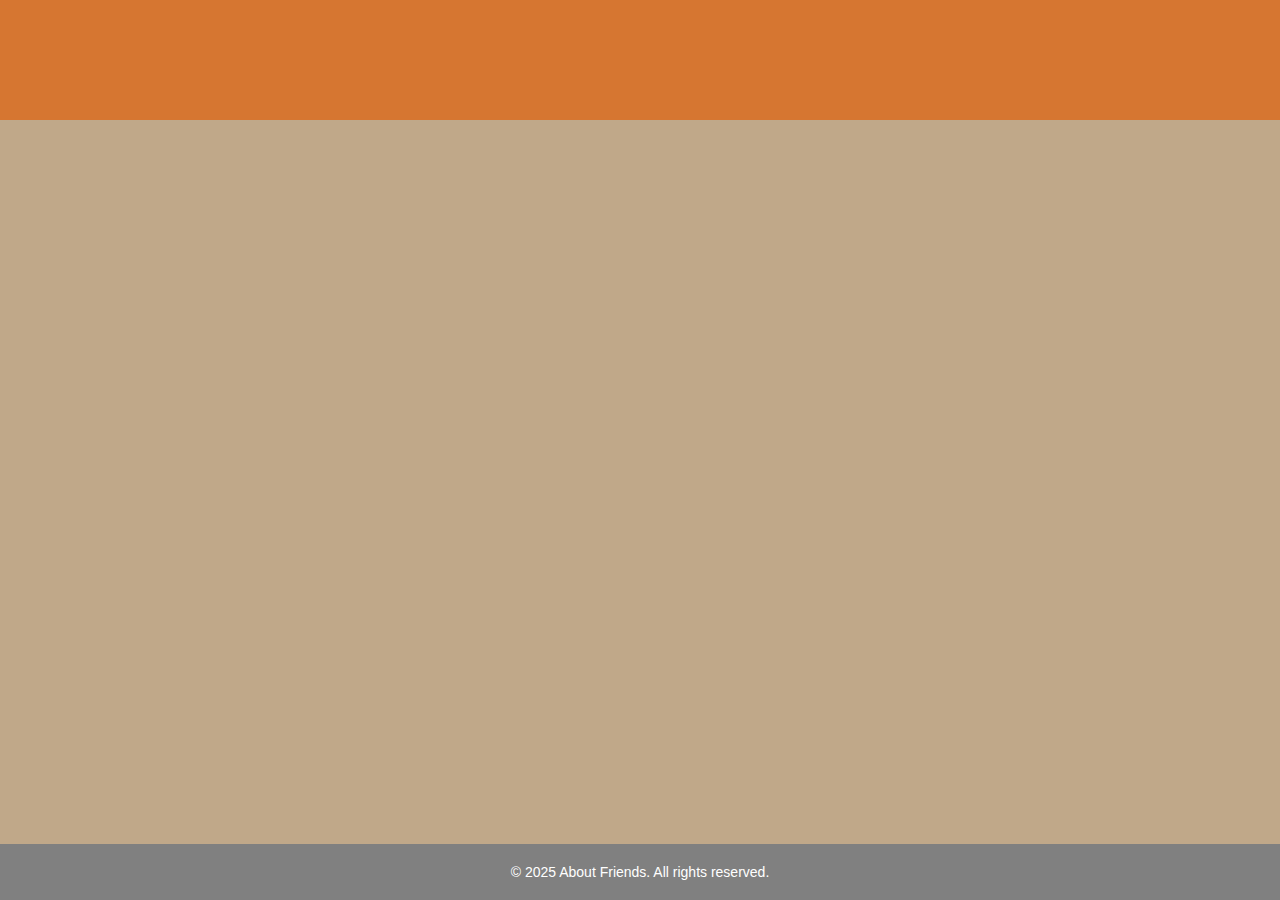
<file: index.html>
<!DOCTYPE html>
<html lang="en">
<head>
    <meta charset="UTF-8">
    <meta name="viewport" content="width=device-width, initial-scale=1.0">
    <title>About Friends</title>
    <link rel="stylesheet" href="style.css">
    <meta name="description" content="A page about my friends and their contributions.">
</head>
<body>
    <nav class="navbar">

    </nav>

    <header>
        <div class="cards container">

        </div>
    </header>

    <main>
        <section>

        </section>

        <section>

        </section>
    </main>

    <footer>
        <p>&copy; 2025 About Friends. All rights reserved.</p>
    </footer>
    <script src="script.js"></script>
    <script src="data.js"></script>
</body>
</html>
</file>
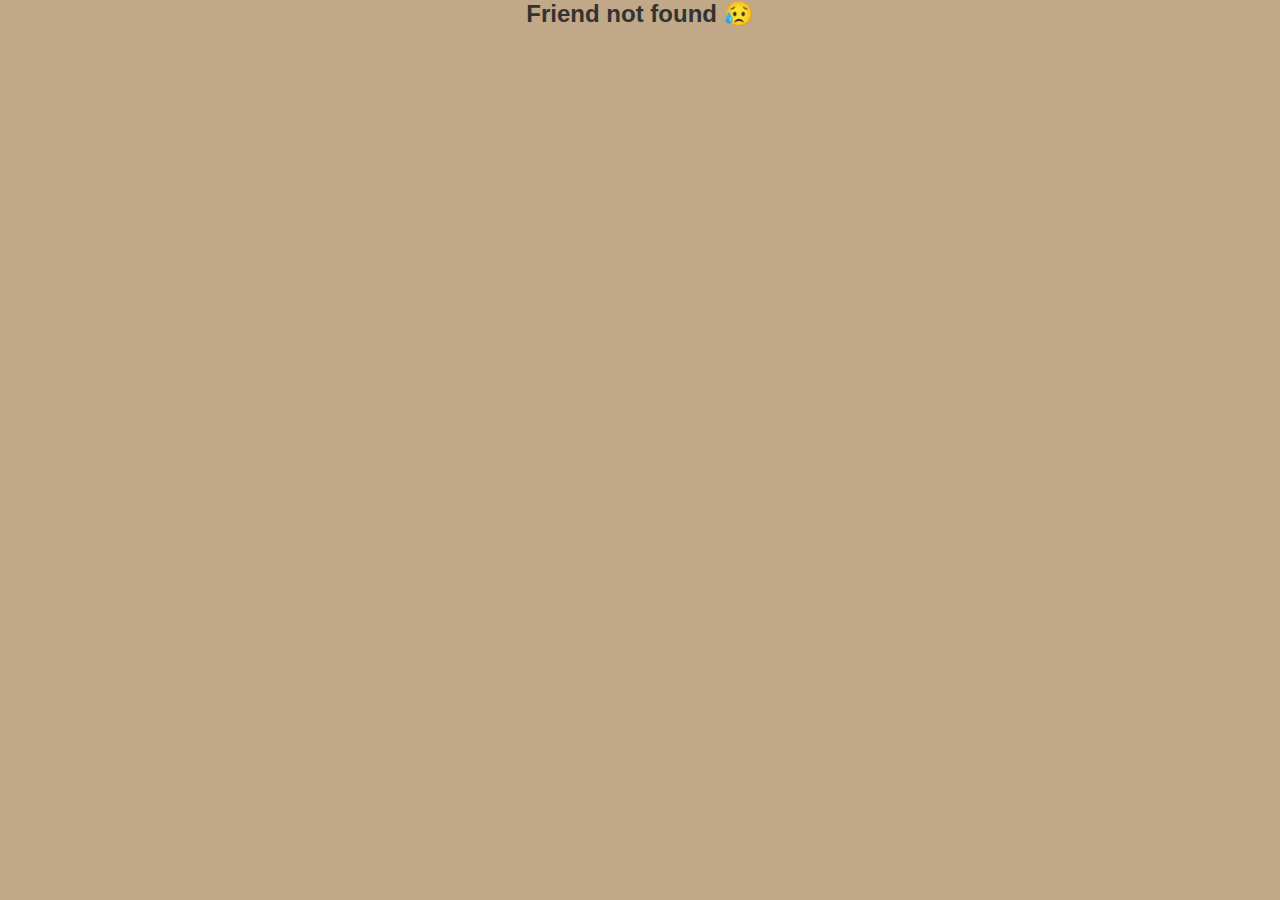
<file: friend.html>
<!DOCTYPE html>
<html lang="en">
<head>
    <meta charset="UTF-8">
    <meta name="viewport" content="width=device-width, initial-scale=1.0">
    <title>Friend profile</title>
    <link rel="stylesheet" href="style.css">
</head>
<body>
    <div class="friend-container">
        <img src="" alt="" id="friend-image">
        <h1 id="friend-name"></h1>
        <h2 id="friend-nickname"></h2>
    </div>
    <script src="script.js"></script>
    <script src="data.js"></script>
</body>
</html>
</file>
<file: style.css>
* {
  margin: 0;
  padding: 0;
  box-sizing: border-box;
  font-family: sans-serif;
}

body {
  margin: 0;
  display: flex;
  flex-direction: column;
  min-height: 100vh;
  background-color:rgb(192, 168, 137) ;
  color: #333;
}


header {
  background-color:rgba(215, 115, 43, 0.934) ;
  color: white;
  padding: 30px;
  text-align: center;
}

.flex-header h1 {
  font-size: 2.5rem;
  margin-bottom: 10px;
}

main {
    flex: 1;
}

.container {
  display: flex;
  flex-wrap: wrap;
  justify-content: center;
  gap: 20px;
  padding: 30px;
}

#cards-container {
  display: flex;
  gap: 20px;
}

.card {
  background-color:rgb(214, 204, 190) ;
  padding: 20px;
  border-radius: 15px;
  box-shadow: 0 4px 10px rgba(0, 0, 0, 0.1);
  flex: 0 0 250px;
  scroll-snap-align: start;
  text-align: center;
}

.card-link {
    text-decoration: none;
    color: inherit;
    display: inline-block;
}

.card-link .card {
    transition:transform 0.2s ease;
}

.card-link .card:hover {
    transform: scale(1.02); 
    cursor: pointer;
}

.card img {
  width: 100%;
  height: 200px;
  object-fit: cover;
  border-radius: 12px;
  margin-bottom: 15px;
}

footer {
  text-align: center;
  padding: 20px;
  background-color: grey;
  color: white;
  font-size: 14px;
}

.friend-container {
  text-align: center;
  padding: 50px;
}

.friend-container img { 
  width: 300px;
  height: 300px;
  object-fit: cover;
  border-radius: 50%;
  margin-bottom: 20px;
}

.friend-container h1 {
  font-size: 2.5rem;
  margin-bottom: 10px;
}

.friend-container h2 {
  font-size: 1.5rem;
  color: #666;
}

/* Adapted for mobile devices */
@media (max-width: 768px) {
  .container {
    flex-direction: column;
    align-items: center;
  }

  .card {
    width: 90%;
  }

  header {
    padding: 20px;
  }

  .flex-header h1 {
    font-size: 1.8rem;
  }

  .friend-container img {
    width: 200px;
    height: 200px;
  }

  .friend-container h1 {
    font-size: 1.8rem;
  }

  .friend-container h2 {
    font-size: 1.2rem;
  }
}
</file>
